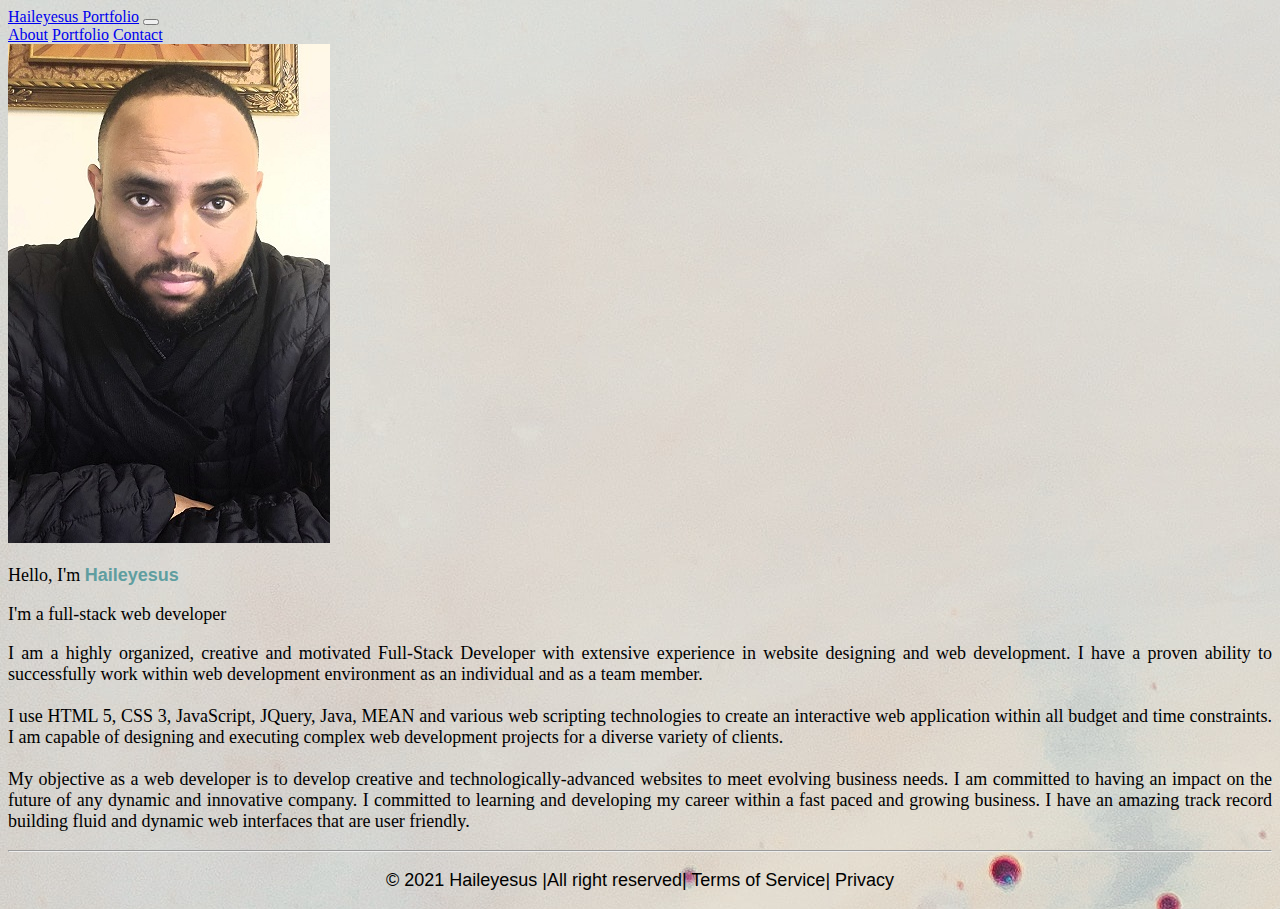
<file: index.html>
<!DOCTYPE html>
<html lang="en">
<head>
    <meta charset="UTF-8">
    <meta http-equiv="X-UA-Compatible" content="IE=edge">
    <meta name="viewport" content="width=device-width, initial-scale=1.0">
    <title>My Portfolio</title>
    <link rel="stylesheet" href="styles.css">

    <!-- This is the Bootstrap CSS -->

    <link href="https://cdn.jsdelivr.net/npm/bootstrap@5.1.3/dist/css/bootstrap.min.css"
     rel="stylesheet" integrity="sha384-1BmE4kWBq78iYhFldvKuhfTAU6auU8tT94WrHftjDbrCEXSU1oBoqyl2QvZ6jIW3" crossorigin="anonymous">
  
</head>
<body>
   
    <div class="container">
        
      <!-- This is the Navigation -->
        <nav class="navbar navbar-expand-lg navbar-light bg-transparent">
            <div class="container-fluid">
              <a class="navbar-brand" href="./index.html">Haileyesus Portfolio</a>
              <button class="navbar-toggler" type="button" data-bs-toggle="collapse" data-bs-target="#navbarNavAltMarkup" aria-controls="navbarNavAltMarkup" aria-expanded="false" aria-label="Toggle navigation">
                <span class="navbar-toggler-icon"></span>
              </button>
              <div class="collapse navbar-collapse" id="navbarNavAltMarkup">
                <div class="navbar-nav">
                  <a class="nav-link active" aria-current="page" href="#">About</a>
                  <a class="nav-link" href="./portfolio.html">Portfolio</a>
                  <a class="nav-link" href="./contact.html">Contact</a>
                  
                </div>
              </div>
            </div>
          </nav>
          <!-- top container to the col -->
          <div class="d-grid gap-3 ">
            <div class="p-4"></div>
          </div>
          <!-- top container to the col -->
          
          <div class="row bg-success p-2 text-dark bg-opacity-10">
              <div class="col-lg-4 col-sm-4 opacity-75">
                <img src="./images/haile2.jpg" class="img-fluid" alt="...">

              </div>
              
              <div class="col-lg-6 col-sm-8 col align-self-center">
                <p class="fs-1">Hello, I'm <span id="my-heading">Haileyesus</span></p><p class="fs-2">I'm a full-stack web developer</p>
                  <p>I am a highly organized, creative and motivated Full-Stack Developer with extensive experience in
                    website designing and web development.
                    I have a proven ability to successfully work within web development environment as an individual and as a team
                    member.
                    <br><br>I use HTML 5, CSS 3, JavaScript, JQuery, Java, MEAN and various web scripting technologies to create an
                    interactive web application within all
                    budget and time constraints. I am capable of designing and executing complex web development projects for a
                    diverse variety of clients.
                    <br><br>
                    My objective as a web developer is to develop creative and technologically-advanced websites to meet evolving
                    business needs.
                    I am committed to having an impact on the future of any dynamic and innovative company.
                    I committed to learning and developing my career within a fast paced and growing business.
                    I have an amazing track record building fluid and dynamic web interfaces that are user friendly.</p>
              </div>
          </div>

        
      
    </div>
    <style>
        body {
          background-image: url('./images/bg.jpg');
          background-repeat: no-repeat;
        }
        </style>
    </div>
    <footer class="main-footer">
      <hr />
      <div class="row">
          <div class="col-sm">
              <p id="footertext">&copy; 2021 Haileyesus |All right reserved| Terms of Service| Privacy</p>
          </div>
      </div>

  </footer>
</body>
</html>
</file>
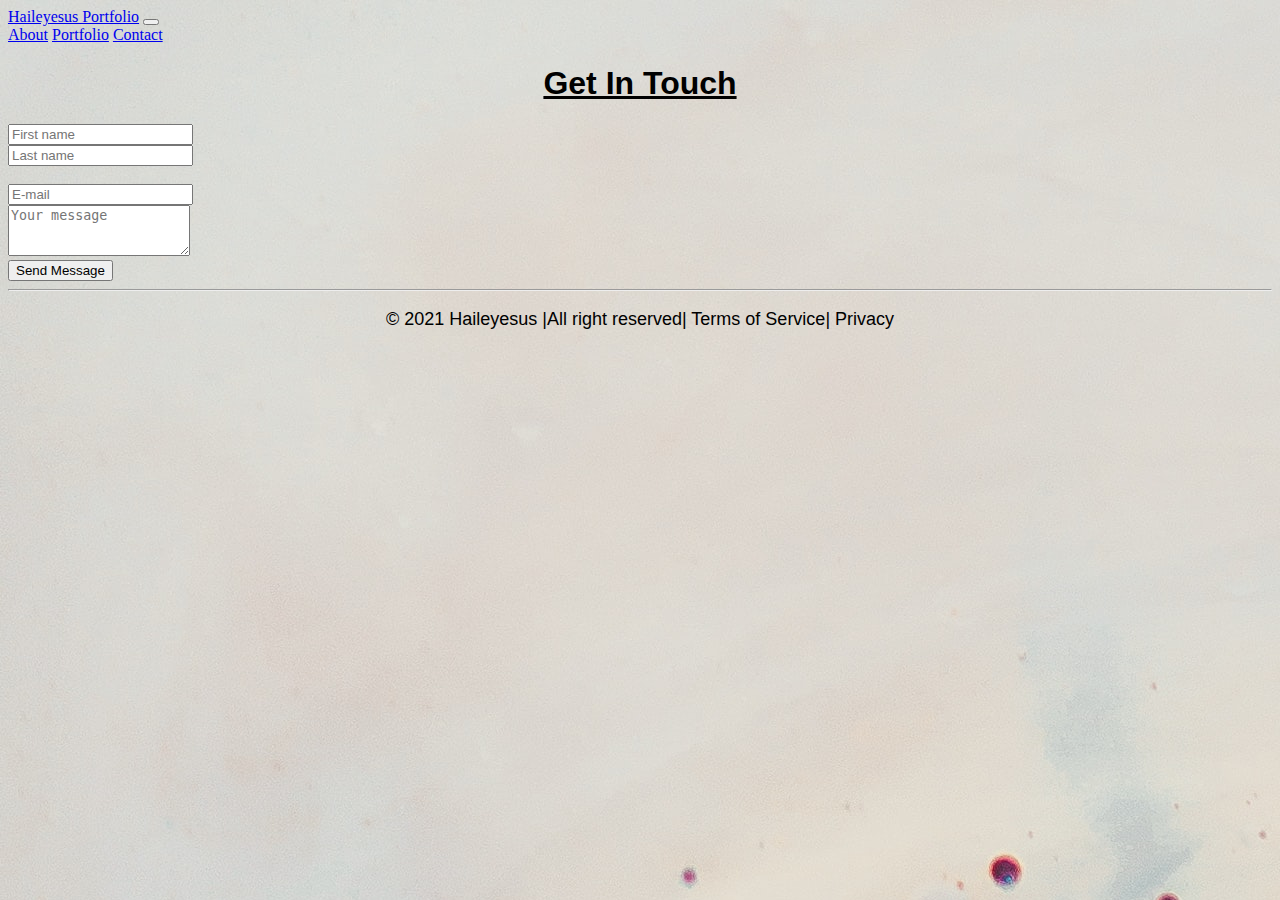
<file: contact.html>
<!DOCTYPE html>
<html lang="en">
<head>
    <meta charset="UTF-8">
    <meta http-equiv="X-UA-Compatible" content="IE=edge">
    <meta name="viewport" content="width=device-width, initial-scale=1.0">
    <title>My Portfolio</title>
    <link rel="stylesheet" href="styles.css">

    <!-- This is the Bootstrap CSS -->

    <link href="https://cdn.jsdelivr.net/npm/bootstrap@5.1.3/dist/css/bootstrap.min.css"
     rel="stylesheet" integrity="sha384-1BmE4kWBq78iYhFldvKuhfTAU6auU8tT94WrHftjDbrCEXSU1oBoqyl2QvZ6jIW3" crossorigin="anonymous">
  
</head>
<body>
   
    <div class="container">
        
      <!-- This is the Navigation -->
        <nav class="navbar navbar-expand-lg navbar-light bg-transparent">
            <div class="container-fluid">
              <a class="navbar-brand" href="./index.html">Haileyesus Portfolio</a>
              <button class="navbar-toggler" type="button" data-bs-toggle="collapse" data-bs-target="#navbarNavAltMarkup" aria-controls="navbarNavAltMarkup" aria-expanded="false" aria-label="Toggle navigation">
                <span class="navbar-toggler-icon"></span>
              </button>
              <div class="collapse navbar-collapse" id="navbarNavAltMarkup">
                <div class="navbar-nav">
                  <a class="nav-link active" aria-current="page" href="#">About</a>
                  <a class="nav-link" href="./portfolio.html">Portfolio</a>
                  <a class="nav-link" href="./contact.html">Contact</a>
                  
                </div>
              </div>
            </div>
          </nav>
          <!-- top container to the col -->
          <div class="d-grid gap-3 ">
            <div class="p-4"></div>
          </div>
          <!-- top container to the col -->
          <div><h1 id="contactme">Get In Touch</h1></div>
          <div class="row bg-success p-2 text-dark bg-opacity-10">
            <div class="row">
                <div class="col">
                  <input type="text" class="form-control" placeholder="First name" aria-label="First name">
                </div>
                <div class="col">
                  <input type="text" class="form-control" placeholder="Last name" aria-label="Last name">
                </div>
              </div>
              <div><p></p></div>
              <div class="col-sm-5">
                <input type="email" class="form-control form-control-sm" id="colFormLabelSm" placeholder="E-mail">
              </div> 
              <div class="mb-3">
                <label for="exampleFormControlTextarea1" class="form-label"></label>
                <textarea class="form-control" id="exampleFormControlTextarea1" rows="3" placeholder="Your message"></textarea>
              </div>
              <div class="d-grid gap-2 d-md-block">
                <button class="btn btn-primary" type="button">Send Message</button>
        
              </div>
          </div>
          
        
      
    </div>
    <style>
        body {
          background-image: url('./images/bg.jpg');
          background-repeat: no-repeat;
        }
        </style>
    </div>
    <footer class="main-footer">
        <hr />
        <div class="row">
            <div class="col-sm">
                <p id="footertext">&copy; 2021 Haileyesus |All right reserved| Terms of Service| Privacy</p>
            </div>
        </div>

    </footer>
</body>
</html>
</file>
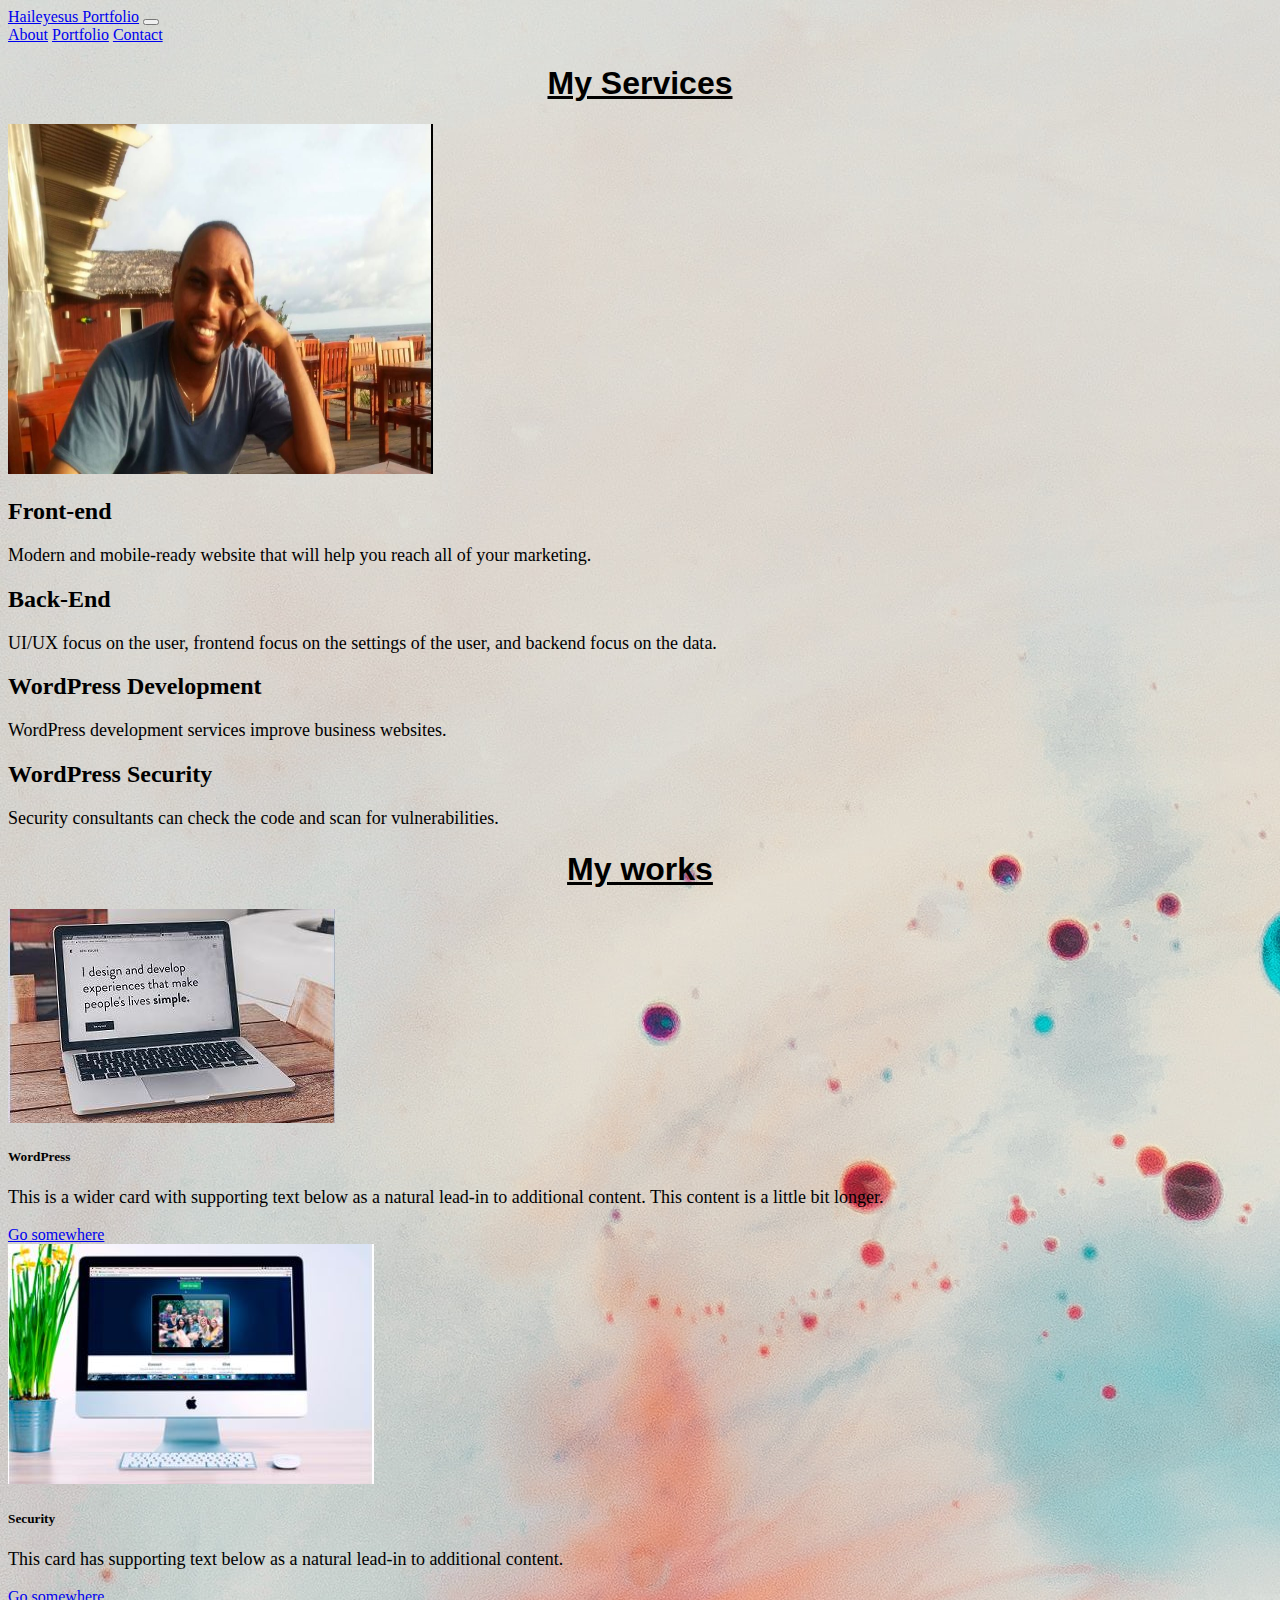
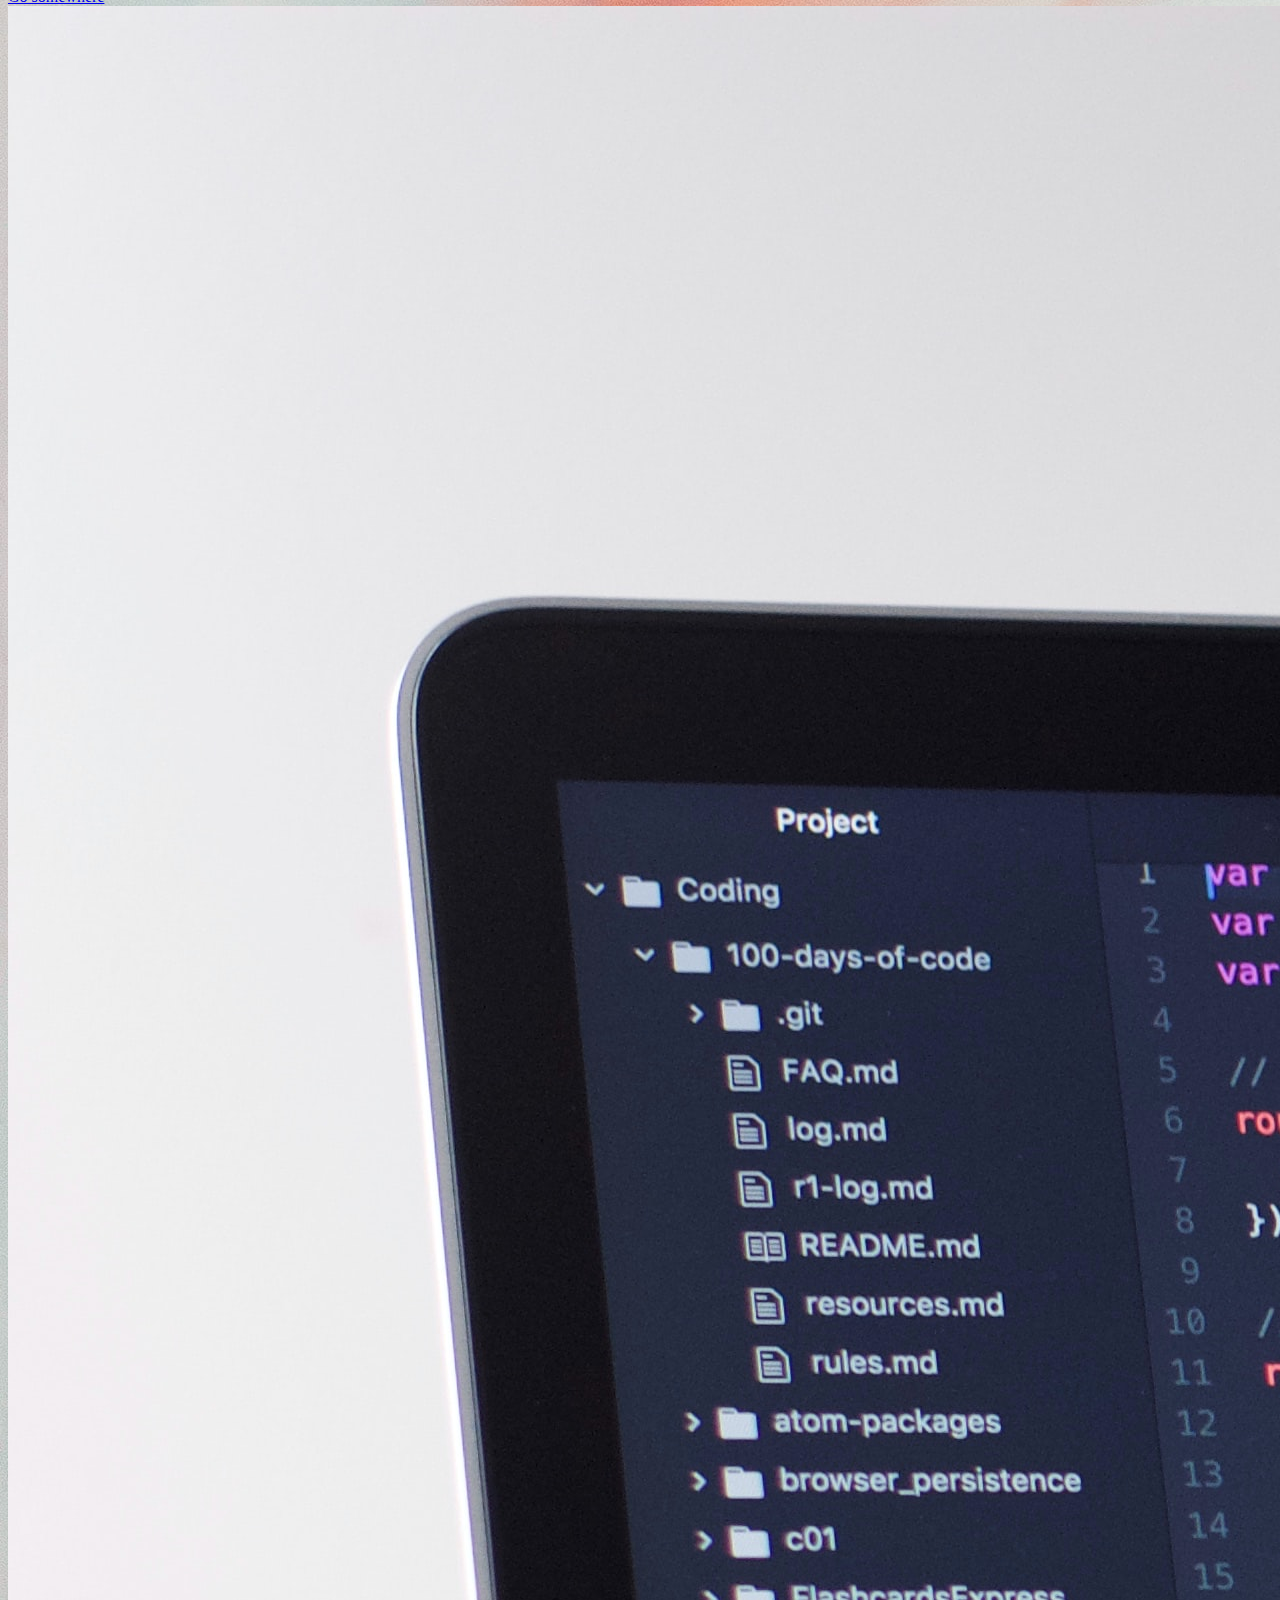
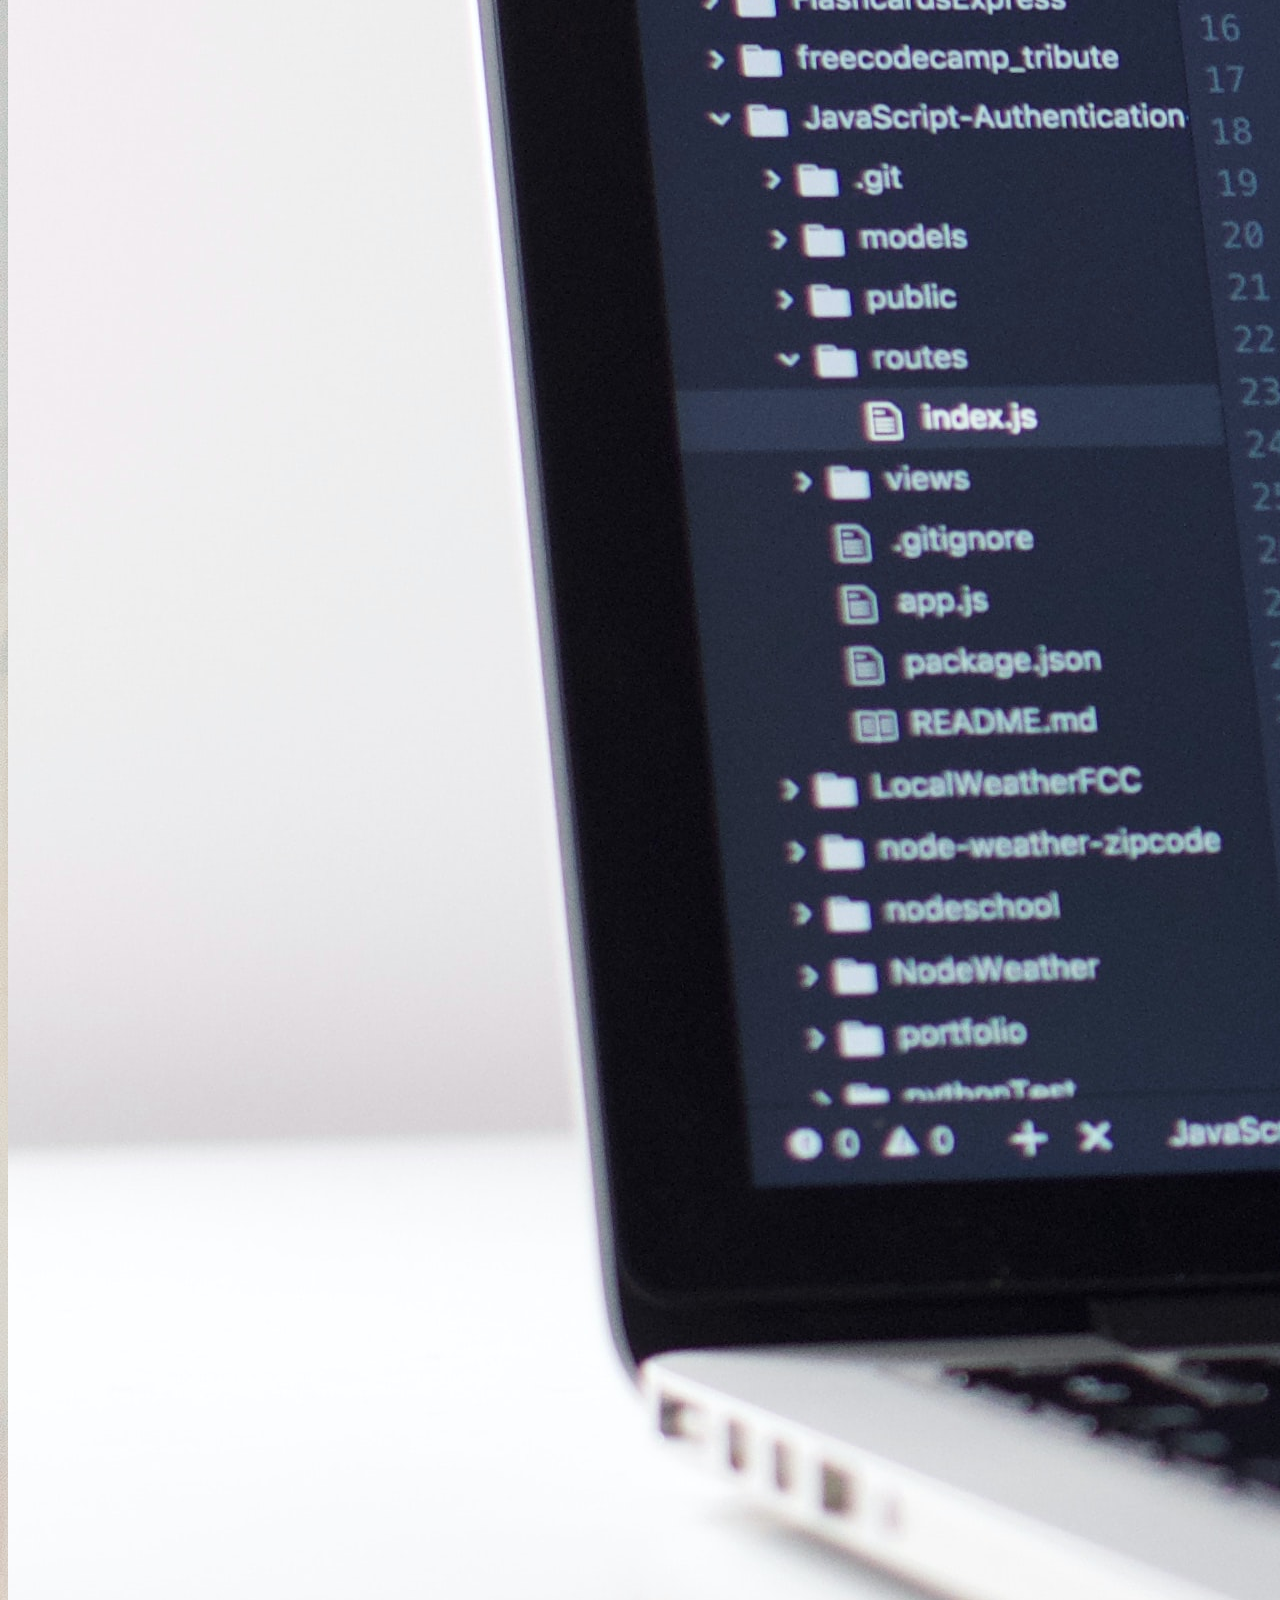
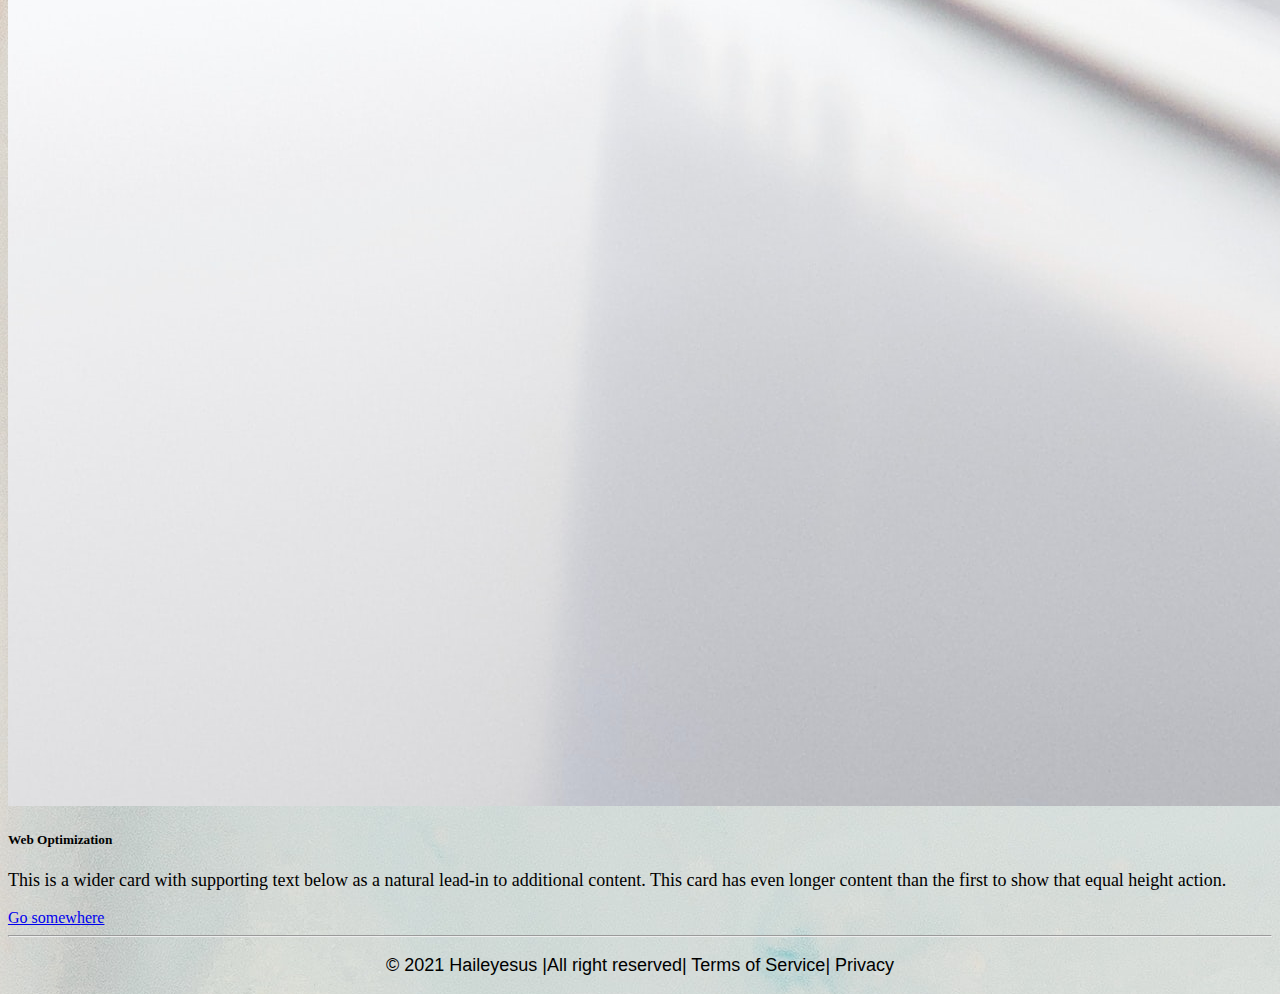
<file: portfolio.html>
<!DOCTYPE html>
<html lang="en">
<head>
    <meta charset="UTF-8">
    <meta http-equiv="X-UA-Compatible" content="IE=edge">
    <meta name="viewport" content="width=device-width, initial-scale=1.0">
    <title>My Portfolio</title>
    <link rel="stylesheet" href="styles.css">

    <!-- This is the Bootstrap CSS -->

    <link href="https://cdn.jsdelivr.net/npm/bootstrap@5.1.3/dist/css/bootstrap.min.css"
     rel="stylesheet" integrity="sha384-1BmE4kWBq78iYhFldvKuhfTAU6auU8tT94WrHftjDbrCEXSU1oBoqyl2QvZ6jIW3" crossorigin="anonymous">
  
</head>
<body>
   
    <div class="container">
        
      <!-- This is the Navigation -->
        <nav class="navbar navbar-expand-lg navbar-light bg-transparent">
            <div class="container-fluid">
              <a class="navbar-brand" href="./index.html">Haileyesus Portfolio</a>
              <button class="navbar-toggler" type="button" data-bs-toggle="collapse" data-bs-target="#navbarNavAltMarkup" aria-controls="navbarNavAltMarkup" aria-expanded="false" aria-label="Toggle navigation">
                <span class="navbar-toggler-icon"></span>
              </button>
              <div class="collapse navbar-collapse" id="navbarNavAltMarkup">
                <div class="navbar-nav">
                  <a class="nav-link active" aria-current="page" href="./index.html">About</a>
                  <a class="nav-link" href="#">Portfolio</a>
                  <a class="nav-link" href="./contact.html">Contact</a>
                </div>
              </div>
            </div>
          </nav>
          <!-- top container to the col -->
          <div class="d-grid gap-4 ">
            <div class="p-4"></div>
          </div>
          <!-- top container to the col -->
          
            <!-- my message -->
            <div><h1 id="myservice">My Services</h1></div>
            <div class="row bg-success p-2 text-dark bg-opacity-10">
              <div class="col-12 lg-3 col-sm-4 opacity-100">
                <img src="./images/haile3.JPG" class="rounded mx-auto d-block" alt="Haile" height="350px" width="425px">
              </div>
          
              <div class="col-lg-8 col-md-8 col-sm-10 col align-self-center">
                <div class="row bg-success p-2 text-dark bg-opacity-25">
                  <div class="col"><h2>Front-end</h2>
                    <p>Modern and mobile-ready website that will help you reach all of your marketing.</p>
                  </div>
                  <div class="col"><h2>Back-End</h2>
                  <p>UI/UX focus on the user, frontend focus on the settings of the user, and backend focus on the data.</p>
                  </div>
                </div>
                <div class="row bg-success p-2 text-dark bg-opacity-10">
                  <div class="col"><h2>WordPress Development</h2>
                  <p>WordPress development services improve business websites.</p>
                  </div>
                  <div class="col"><h2>WordPress Security</h2>
                  <p>Security consultants can check the code and scan for vulnerabilities.</p>
                  </div>
                </div>
              </div>
            </div>
            <!-- creating gap  -->
            <!-- <div class="d-grid gap-4 bg-success p-2 text-dark bg-opacity-10"> -->
              <div class="d-grid gap-4 ">
                <div class="p-4"></div>
              </div>
              <div><h1 id="myworks">My works</h1></div>
            <!-- gap end here -->
            <div class="card-group ">
              <div class="card bg-success p-2 text-dark bg-opacity-10">
                <img src="./images/5.jpg" class="card-img-top" alt="...">
                <div class="card-body">
                  <h5 class="card-title">WordPress</h5>
                  <p class="card-text">This is a wider card with supporting text below as a natural lead-in to additional content. This content is a little bit longer.</p>
                  <a href="#" class="btn btn-primary">Go somewhere</a>
                </div>
              </div>
              <div class="card bg-success p-2 text-dark bg-opacity-10">
                <img src="./images/portfolio2.JPG" class="card-img-top" alt="...">
                <div class="card-body">
                  <h5 class="card-title">Security</h5>
                  <p class="card-text">This card has supporting text below as a natural lead-in to additional content.</p>
                  <a href="#" class="btn btn-primary">Go somewhere</a>
                </div>
              </div>
              <div class="card bg-success p-2 text-dark bg-opacity-10">
                <img src="./images/4.jpg" class="card-img-top" alt="...">
                <div class="card-body">
                  <h5 class="card-title">Web Optimization</h5>
                  <p class="card-text">This is a wider card with supporting text below as a natural lead-in to additional content. This card has even longer content than the first to show that equal height action.</p>
                  <!-- <p class="card-text"><small class="text-muted">Last updated 3 mins ago</small></p> -->
                  <a href="#" class="btn btn-primary">Go somewhere</a>
                </div>
              </div>
            </div>

            <!-- my message  -->
            <!-- <div class="row bg-success p-2 text-dark bg-opacity-10 ">
            <div class="col"><div class="card" style="width: 18rem;">
              <img src="./images/portfolio1.JPG" class="card-img-top" alt="...">
              <div class="card-body">
                <h5 class="card-title">wordpress Web Development</h5>
                <p class="card-text">SModern and mobile-ready website that will help you reach all of your marketing.</p>
                <a href="#" class="btn btn-primary">Go somewhere</a>
              </div>
            </div></div>
            <div class="col"><div class="card" style="width: 18rem;">
              <img src="./images/2.jpg" class="card-img-top" alt="...">
              <div class="card-body">
                <h5 class="card-title">Card title</h5>
                <p class="card-text">Some quick example text to build on the card title and make up the bulk of the card's content.</p>
                <a href="#" class="btn btn-primary">Go somewhere</a>
              </div>
            </div></div>
            <div class="col"><div class="card" style="width: 18rem;">
              <img src="./images/3.jpg" class="card-img-top" alt="...">
              <div class="card-body">
                <h5 class="card-title">Card title</h5>
                <p class="card-text">Some quick example text to build on the card title and make up the bulk of the card's content.</p>
                <a href="#" class="btn btn-primary">Go somewhere</a>
              </div>
            </div></div>
          </div>   -->
          
          <!-- message  -->
    </div>
  </div>
    <style>
        body {
          background-image: url('./images/bg.jpg');
          background-repeat: no-repeat;
        }
        </style>
    </div>
    <footer class="main-footer">
      <hr />
      <div class="row">
          <div class="col-sm">
              <p id="footertext">&copy; 2021 Haileyesus |All right reserved| Terms of Service| Privacy</p>
          </div>
      </div>

  </footer>
</body>
</html>
</file>
<file: styles.css>
#myservice{
text-align: center;
font-family: Verdana, Geneva, Tahoma, sans-serif;
text-decoration-line: underline;
}
#myworks{
  text-align: center;
font-family: Verdana, Geneva, Tahoma, sans-serif;
text-decoration-line: underline;
}
p{
    font-size: 18px;
    text-align: justify;
}
#my-heading{
   font-weight: bold;
   color:cadetblue;
  font-family:Verdana, Geneva, Tahoma, sans-serif;
  text-align: center;
}
#contactme{
  text-align: center;
  text-decoration: underline;
  font-family: Verdana, Geneva, Tahoma, sans-serif;
}
#footertext{
  text-align: center;
  font-family: Verdana, Geneva, Tahoma, sans-serif;
}
</file>
